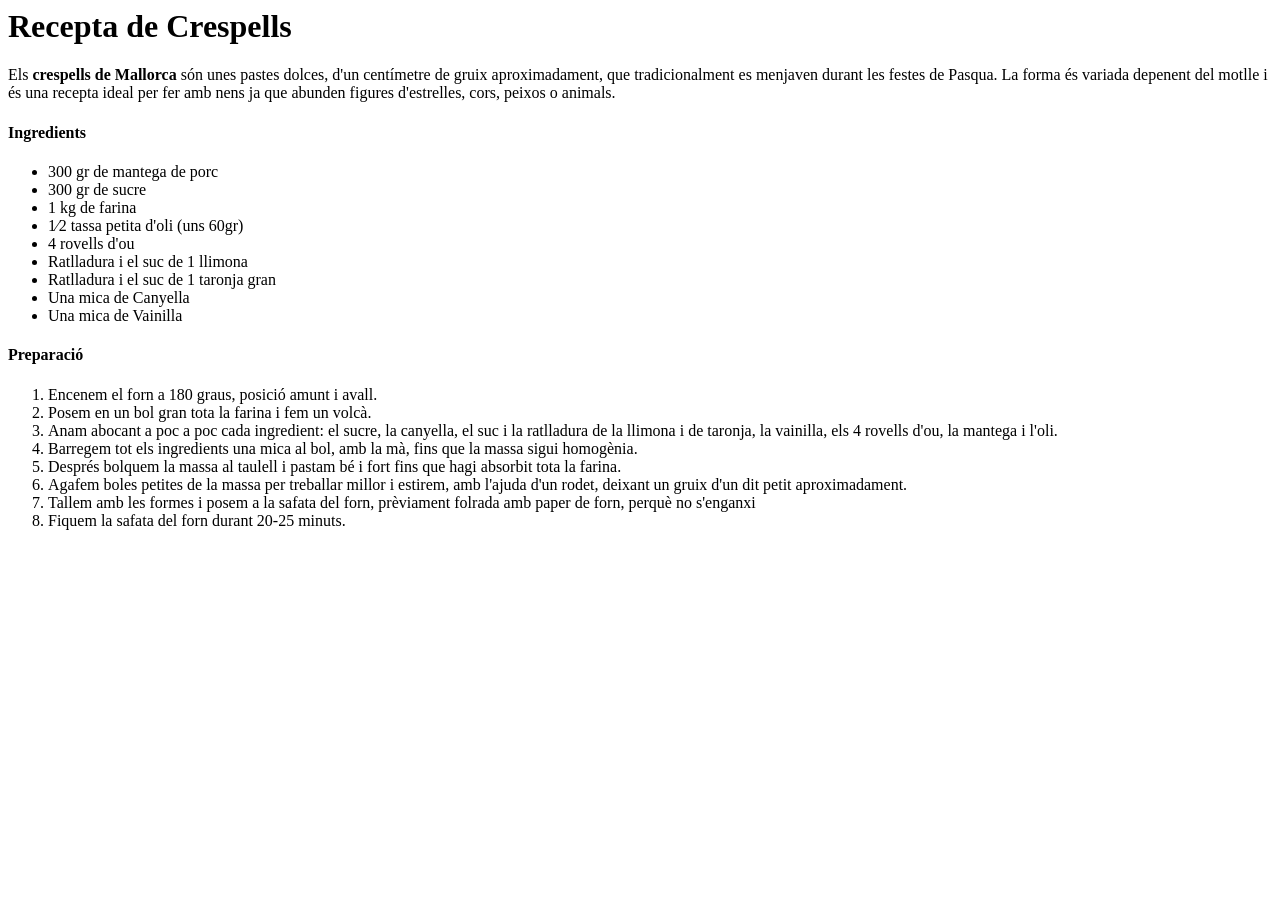
<file: Tema1/ejercicio2/index.html>
<head><h1>Recepta de Crespells</h1>
<p>Els <b>crespells de Mallorca</b> són unes pastes dolces, d'un centímetre de gruix
aproximadament, que tradicionalment es menjaven durant les festes de
Pasqua.
La forma és variada depenent del motlle i és una recepta ideal per fer amb
nens ja que abunden figures d'estrelles, cors, peixos o animals.</p></head>

<body><h4>Ingredients</h4>
<ul>
    <li>300 gr de mantega de porc</li>
    <li>300 gr de sucre</li>
    <li>1 kg de farina</li>
    <li>1⁄2 tassa petita d'oli (uns 60gr)</li>
    <li>4 rovells d'ou</li>
    <li>Ratlladura i el suc de 1 llimona</li>
    <li>Ratlladura i el suc de 1 taronja gran</li>
    <li>Una mica de Canyella</li>
    <li>Una mica de Vainilla</li>
</ul>

<h4>Preparació</h4>
<ol>
    <li>Encenem el forn a 180 graus, posició amunt i avall.</li>
    <li>Posem en un bol gran tota la farina i fem un volcà.</li>
    <li>Anam abocant a poc a poc cada ingredient: el sucre, la canyella, el suc i la
ratlladura de la llimona i de taronja, la vainilla, els 4 rovells d'ou, la mantega i
l'oli.</li>
    <li>Barregem tot els ingredients una mica al bol, amb la mà, fins que la massa
sigui homogènia.</li>
    <li>Després bolquem la massa al taulell i pastam bé i fort fins que hagi absorbit
tota la farina.</li>
    <li>Agafem boles petites de la massa per treballar millor i estirem, amb l'ajuda
d'un rodet, deixant un gruix d'un dit petit aproximadament.</li>
    <li>Tallem amb les formes i posem a la safata del forn, prèviament folrada amb
paper de forn, perquè no s'enganxi</li>
    <li>Fiquem la safata del forn durant 20-25 minuts.</li>
</ol>


</body>
</file>
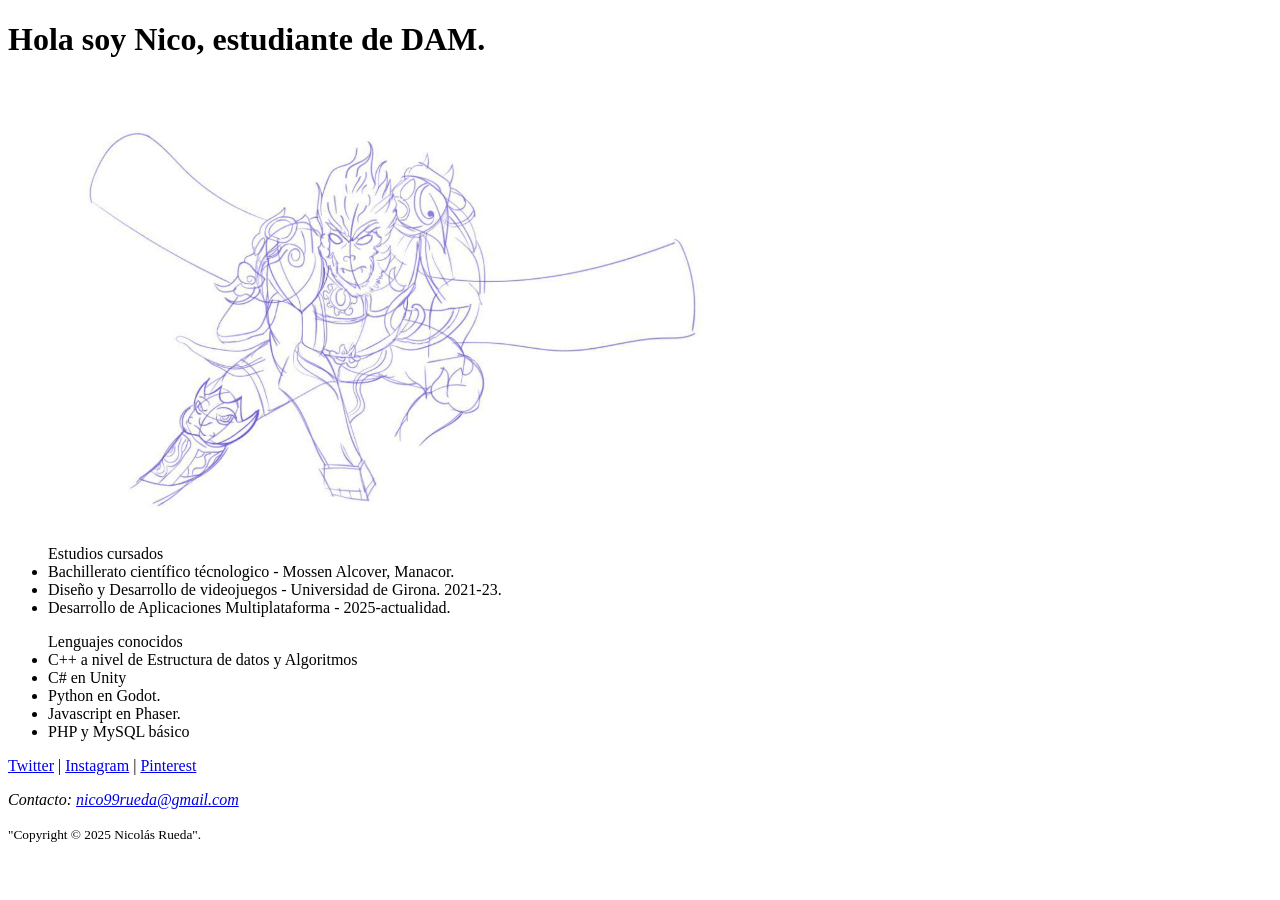
<file: Tema2/Ejercicio5/index.html>
<!DOCTYPE html>
<html>

<head>
    <title>Nicolás Daniel Rueda Araque</title>
    <meta charset="UTF-8">
    <meta name="description" content="Aquesta és la meva web">
    <meta name="author" content="Nicolás Rueda">
    <!-- indico la autoria -->
    <meta name="viewport" content="width=device-width">
    <!-- indico visión responsive -->
    <meta name="robots" content="index, follow">
    <!-- index indica que que el contenido se puede indexar. follow que los enlaces a la pagina tambien -->
    <meta name="theme-color" content="#f00">
    <!-- indico visión responsive-->
    <link rel="icon" type="image/jpg" href="favicon.png">
    <!-- iconito de arriba en la pestaña -->
</head>

<body>

    <header>
        <h1>Hola soy Nico, estudiante de DAM.</h1>
        <img src="shenhua.png"></im>
    </header>

    <main>
        <section>
            <ul>Estudios cursados
                <li>Bachillerato científico técnologico - Mossen Alcover, Manacor.</li>
                <li>Diseño y Desarrollo de videojuegos - Universidad de Girona. 2021-23.</li>
                <li>Desarrollo de Aplicaciones Multiplataforma - 2025-actualidad.</li>
            </ul>
        </section>

        
        <section>
            <ul>Lenguajes conocidos
                <li>C++ a nivel de Estructura de datos y Algoritmos</li>
                <li>C# en Unity</li>
                <li>Python en Godot.</li>
                <li>Javascript en Phaser.</li>
                <li>PHP y MySQL básico</li>
            </ul>
        </section>
    </main>
    
    <footer>
        <nav>
            <a href="https://x.com/?lang=es">Twitter</a> |
            <a href="https://www.instagram.com/">Instagram</a> |
            <a href="https://es.pinterest.com/">Pinterest</a>
        </nav>

        <address>
            <p>Contacto: <a href="nico99rueda@gmail.com" property="email">nico99rueda@gmail.com</a></p>
        </address>

        <small>"Copyright © 2025 Nicolás Rueda".</small>
    </footer>


</body>


</html>
</file>
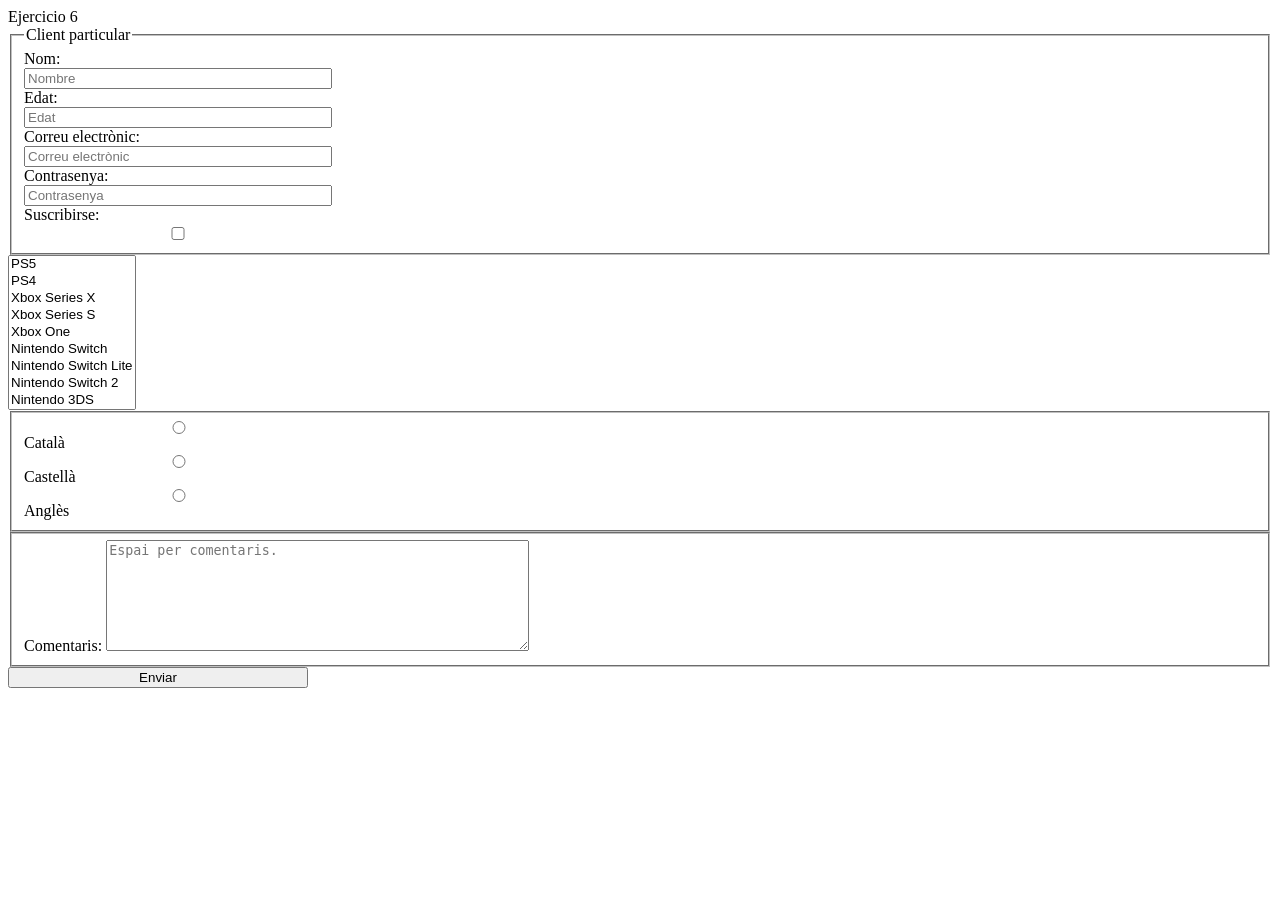
<file: Tema2/Ejercicio6/index.html>
<!DOCTYPE html>
<html>

<head>
<title>Ejercicio 6</title>
<style>
form label { display: block;}
form input,
form button { display: block; width: 100%; max-width: 300px;}
</style></head>

<body>
<header>Ejercicio 6</header>





<form action="paginas2.html" method="post" >

<fieldset>
<legend>Client particular</legend>
<label>Nom:
<input type="text" id="name" name="name" placeholder="Nombre" required>
</label>
<label>Edat:
<input type="number" id="age" name="age" placeholder="Edat" required min="18">
</label>
<label>Correu electrònic:
<input type="email" id="email" name="email" placeholder="Correu electrònic" required>
</label>
<label>Contrasenya:
<input type="password" id="contrasenya" name="contrasenya" placeholder="Contrasenya" required minlength="8" maxlength="12">
</label>
<label>Suscribirse:
<input type="checkbox" id="checkbox" name="checkbox" placeholder="checkbox" >
</label>
</fieldset>

<select name="sel" multiple size="9"  id="multicheck">
<option>PS5</option>
<option>PS4</option>
<option>Xbox Series X</option>
<option>Xbox Series S</option>
<option>Xbox One</option>
<option>Nintendo Switch </option>
<option>Nintendo Switch Lite </option>
<option>Nintendo Switch 2</option>
<option>Nintendo 3DS</option>
<option>Steam Deck</option>
</select>

<fieldset>
<label>
<input type="radio" id="idomaCatala" name="idioma" value="catala" required>
Català
</label>

<label>
<input type="radio" id="idiomaCastella" name="idioma" value="castella" required>
Castellà
</label>

<label>
<input type="radio" id="idiomaInglés" name="idioma" value="inglés" required>
Anglès
</label>
</fieldset>



<label>
<fieldset>Comentaris:
<textarea name="textArea" cols="50" rows="7" placeholder="Espai per comentaris.">
</textarea>
</label>
</fieldset>

<button type="submit" id="buttonEnviar" name="buttonEnviar" value="buttonEnviar" >Enviar</button>
</form>
</body>

</html>
</file>
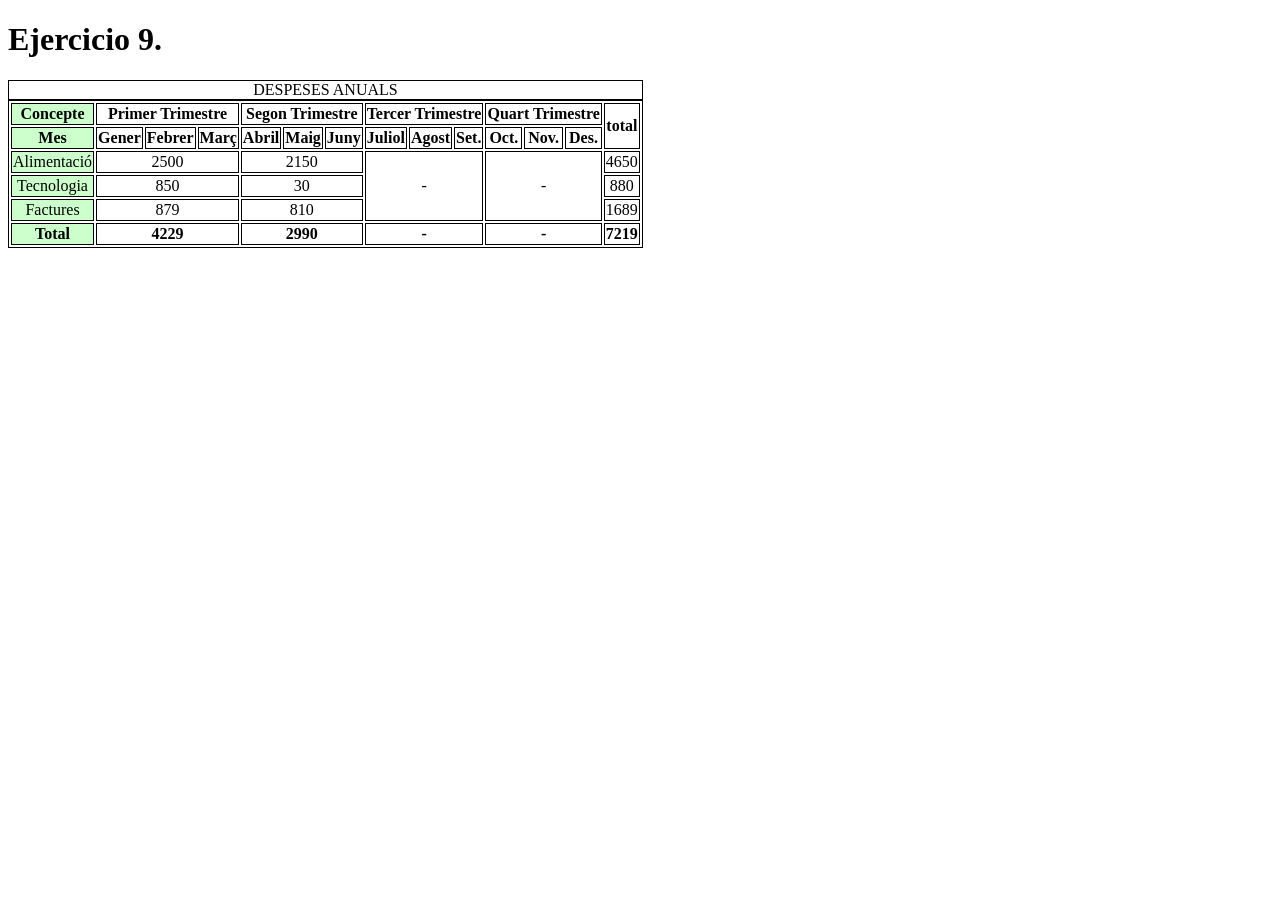
<file: Tema2/Ejercicio9/index.html>
<!DOCTYPE html>
<html>

<head>
    <title>Ejercicio 9</title>
    <meta charset="UTF-8">
    <meta name="description" content="Ejercicio_9">
    <meta name="author" content="Nicolás Rueda">
    <!-- indico la autoria -->
    <meta name="viewport" content="width=device-width">
    <!-- indico visión responsive -->
    <meta name="robots" content="index, follow">
    <!-- index indica que que el contenido se puede indexar. follow que los enlaces a la pagina tambien -->
    <meta name="theme-color" content="#f00">
    <!-- indico visión responsive-->
    <!--<link rel="icon" type="image/jpg" href="favicon.png">-->
    <!-- iconito de arriba en la pestaña -->

    <style>
    caption, table, td, th {
    text-align: center;
    vertical-align: middle;

    border: 1px solid black;
    }
    </style>

</head>

<body>

    <header>
        <h1>Ejercicio 9.</h1>
    </header>

    <table>

        <colgroup>
    <col style="background-color: #CCFFCC;">

  </colgroup>

        <caption>DESPESES ANUALS</caption>
        <thead>
            <tr>
                <th>Concepte</th>
                <th colspan="3">Primer Trimestre</th>
                <th colspan="3">Segon Trimestre</th>
                <th colspan="3">Tercer Trimestre</th>
                <th colspan="3">Quart Trimestre</th>
                <th rowspan="2"> total</th>    
            </tr>
        
            <tr>
                <th>Mes</th>
                <th>Gener</th>
                <th>Febrer</th>
                <th>Març</th>
                <th>Abril</th>
                <th>Maig</th>
                <th>Juny</th>
                <th>Juliol</th>
                <th>Agost</th>
                <th>Set.</th>
                <th>Oct.</th>
                <th>Nov.</tg>
                <th>Des.</th>
            </tr>
        </thead>
        <tbody>
            

            <tr>
                <td>Alimentació</td>
                <td  colspan="3">2500</td>
                <td  colspan="3">2150</td>
                <td  colspan="3" rowspan="3">-</td>  
                <td  colspan="3" rowspan="3">-</td>  
                <td> 4650</td>  
        
            </tr>

            <tr>
                <td>Tecnologia</td>
                <td  colspan="3">850</td>
                <td  colspan="3">30</td>
                <td> 880</td>  

            </tr>
            <tr>
                <td>Factures</td>
                <td  colspan="3">879</td>
                <td  colspan="3">810</td>
                <td> 1689</td>  
 
            </tr>
            
        </tbody>
        <tfoot>
            <tr >
                <th>Total</td>
                <th  colspan="3">4229</th>
                <th  colspan="3">2990</th>
                <th  colspan="3">-</th>  
                <th  colspan="3">-</th>  
                <th> 7219</th>  
            </tr>
        </tfoot>
    </table>



</body>
</html>
</file>
